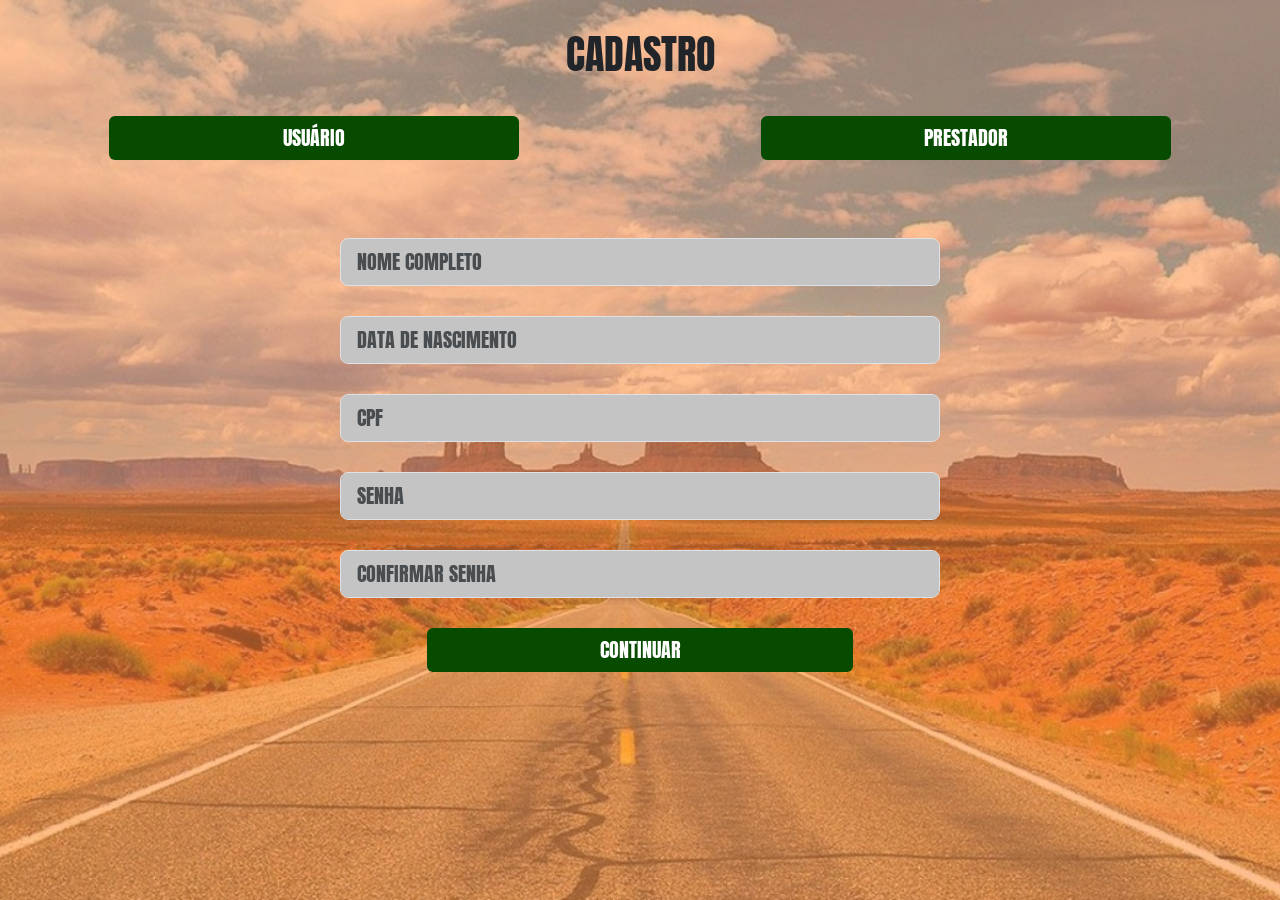
<file: index.html>
<!DOCTYPE html>
<html lang="en" dir="ltr">

<head>
  <meta charset="utf-8">
  <title>Página de cadastro</title>

  <link href="https://cdn.jsdelivr.net/npm/bootstrap@5.1.3/dist/css/bootstrap.min.css" rel="stylesheet" integrity="sha384-1BmE4kWBq78iYhFldvKuhfTAU6auU8tT94WrHftjDbrCEXSU1oBoqyl2QvZ6jIW3" crossorigin="anonymous">
  <script src="https://cdn.jsdelivr.net/npm/bootstrap@5.1.3/dist/js/bootstrap.bundle.min.js" integrity="sha384-ka7Sk0Gln4gmtz2MlQnikT1wXgYsOg+OMhuP+IlRH9sENBO0LRn5q+8nbTov4+1p" crossorigin="anonymous"></script>
  <link rel="stylesheet" type="text/css" href="style.css">
</head>

<body>
  <div class="text">
    <h1>CADASTRO</h1>
  </div>
<div class="row">
  <div class="d-grid mb-5 col-4 mx-auto">
    <button type="submit" class="btn">USUÁRIO</button>
  </div>
<div class="d-grid mb-5 col-4 mx-auto">
    <button type="submit" class="btn">PRESTADOR</button>
  </div>
</div>

  <form action="#" class="menu" method="post">
    <div class="form-group">
      <input type="text" class="form-control form-control-lg" id="nome" placeholder="NOME COMPLETO">
    </div>
<div class="form-row">
    <div class="form-group">
      <input type="text" class="form-control form-control-lg" id="nascimento" placeholder="DATA DE NASCIMENTO">
    </div>
    <div class="form-group">
      <input type="text" class="form-control form-control-lg" id="cpf" placeholder="CPF">
    </div>
    </div>
    <div class=form-group>
      <input type="password" class="form-control form-control-lg" id="password" placeholder="SENHA">
    </div>
    <div class="form-group">
      <input type="password" class="form-control form-control-lg" id="password1" placeholder="CONFIRMAR SENHA">
    </div>

  </form>
  <div class="d-grid gap-2 col-4 mx-auto">
    <button type="submit" class="btn">CONTINUAR</button>
  </div>
</body>

</html>
</file>
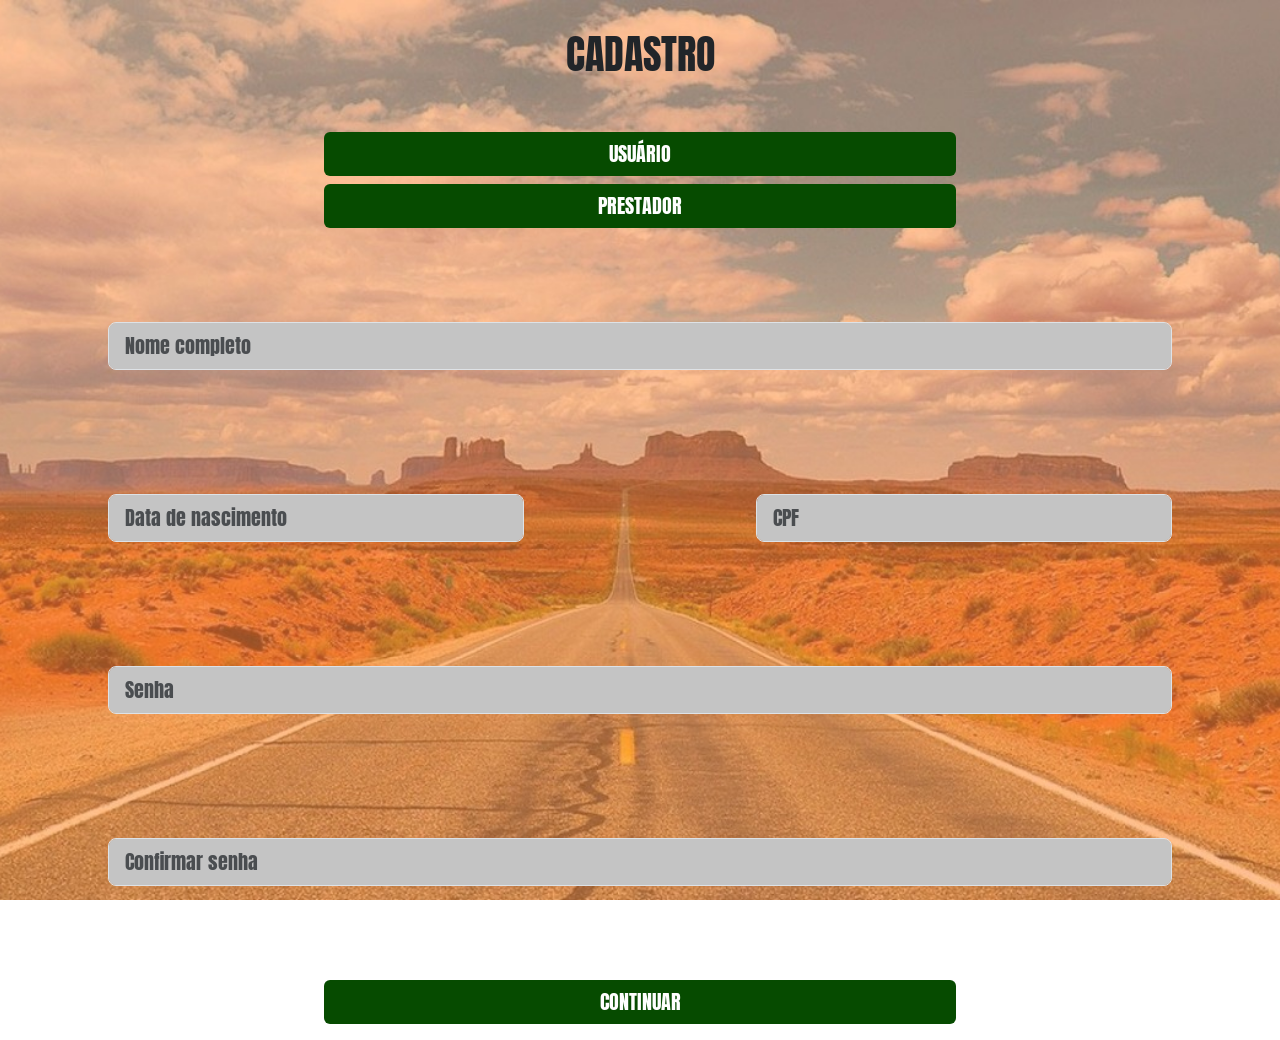
<file: register1.html>
<!DOCTYPE html>
<html lang="en" dir="ltr">

<head>
  <meta charset="utf-8">
  <title>Página de cadastro</title>

  <link href="https://cdn.jsdelivr.net/npm/bootstrap@5.1.3/dist/css/bootstrap.min.css" rel="stylesheet" integrity="sha384-1BmE4kWBq78iYhFldvKuhfTAU6auU8tT94WrHftjDbrCEXSU1oBoqyl2QvZ6jIW3" crossorigin="anonymous">
  <script src="https://cdn.jsdelivr.net/npm/bootstrap@5.1.3/dist/js/bootstrap.bundle.min.js" integrity="sha384-ka7Sk0Gln4gmtz2MlQnikT1wXgYsOg+OMhuP+IlRH9sENBO0LRn5q+8nbTov4+1p" crossorigin="anonymous"></script>
  <link rel="stylesheet" type="text/css" href="style.css">
</head>

<body>
  <form class="row g-3">
    <div class="text">
      <h1>CADASTRO</h1>
    </div>
    <div class="d-grid gap-2 mb-5 col-6 mx-auto">
      <button type="submit" class="btn">USUÁRIO</button>
      <button type="submit" class="btn">PRESTADOR</button>
    </div>
    <div class="mb-5 col-10 mx-auto">
      <input type="text" class="form-control form-control-lg" id="exampleFormControlInput1" placeholder="Nome completo">
    </div>
    <div class="mb-5 col-4 mx-auto">
      <input type="text" class="form-control form-control-lg" id="exampleFormControlInput1" placeholder="Data de nascimento">
    </div>
    <div class="mb-5 col-4 mx-auto">
      <input type="text" class="form-control form-control-lg" id="exampleFormControlInput1" placeholder="CPF">
    </div>
    <div class="mb-5 col-10 mx-auto">
      <input type="password" class="form-control form-control-lg" id="exampleFormControlInput1" placeholder="Senha">
    </div>
    <div class="mb-5 col-10 mx-auto">
      <input type="password" class="form-control form-control-lg" id="exampleFormControlInput1" placeholder="Confirmar senha">
    </div>
    <div class="d-grid gap-2 col-6 mx-auto">
      <button type="submit" class="btn">CONTINUAR</button>
    </div>
  </form>
</body>

</html>
</file>
<file: style.css>
@import url('https://fonts.googleapis.com/css2?family=Anton&display=swap%27');

body {
  margin: 0;
  padding: 0;
  background: url(img/Fundo.jpeg) no-repeat center fixed;
  background-size: cover;
  background-position: center center;
}

.text {
  font-family: 'Anton', sans-serif;
  text-align: center;
  padding: 30px;
}

.btn {
  background: #064B00;
  color: #fff;
  font-size: 20px;
  font-family: 'Anton', sans-serif;
}

.form-control {
  background-color: #C4C4C4;
  font-family: 'Anton', sans-serif;
  margin-top: 30px;
  margin-bottom: 30px;
}

.menu {
  margin: auto;
  font-family: 'Anton', sans-serif;
  font-size: 20px;
  width: 600px;
}

@media screen and (max-width: 1040px) {
  .menu {
    width: 800px;
  }

  .btn {
    font-size: 50px;
    margin-top: 200px;
  }

  .form-control {
    font-size: 40px;
    margin-top: 30px;
    margin-bottom: 30px;
    padding: 20px;
  }

  .text h1 {
    padding-top: 50px;
    font-size: 150px;
  }
}
</file>
